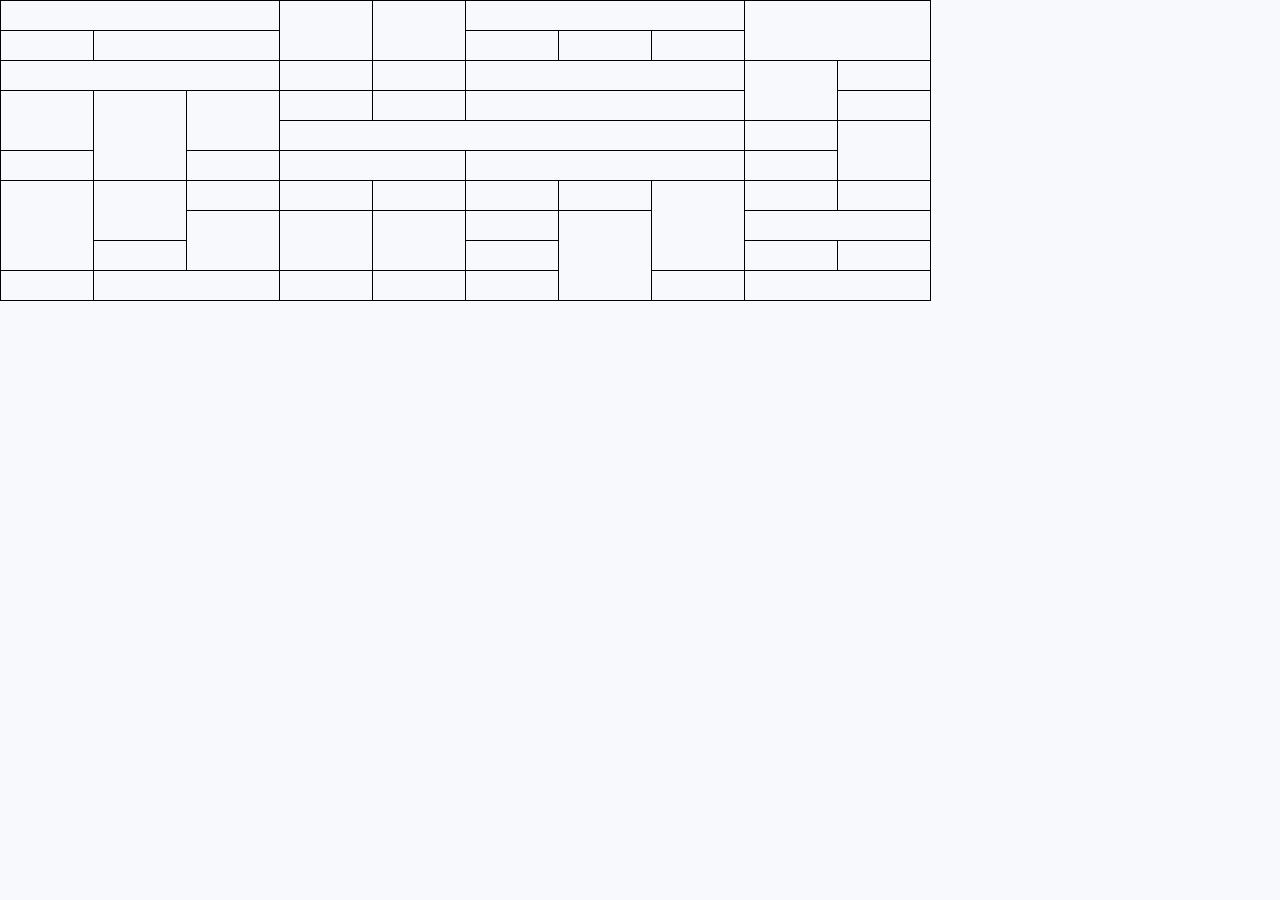
<file: public/html/DZ4_table.html>
<!DOCTYPE html>
<html lang="uk">
<head>
    <meta charset="utf-8">
    <meta http-equiv="X-UA-Compatible" content="IE=edge">
    <meta name="viewport" content="width=device-width, initial-scale=1, shrink-to-fit=no">

    <title>About | WP_CSS_Courses</title>

    <link type="text/css" rel="stylesheet" href="../css/normalize.css">
    <link type="text/css" rel="stylesheet" href="../css/main.css">
</head>
<body>

<table>
    <tr>
        <td colspan="3"></td>
        <td rowspan="2"></td>
        <td rowspan="2"></td>
        <td colspan="3"></td>
        <td colspan="2" rowspan="2"></td>
    </tr>
    <tr>
        <td></td>
        <td colspan="2"></td>
        <td></td>
        <td></td>
        <td></td>
    </tr>
    <tr>
        <td colspan="3"></td>
        <td></td>
        <td></td>
        <td colspan="3"></td>
        <td rowspan="2"></td>
        <td></td>
    </tr>
    <tr>
        <td rowspan="2"></td>
        <td rowspan="3"></td>
        <td rowspan="2"></td>
        <td></td>
        <td></td>
        <td colspan="3"></td>
        <td></td>
    </tr>
    <tr>
        <td colspan="5"></td>
        <td></td>
        <td rowspan="2"></td>
    </tr>
    <tr>
        <td></td>
        <td></td>
        <td colspan="2"></td>
        <td colspan="3"></td>
        <td></td>
    </tr>
    <tr>
        <td rowspan="3"></td>
        <td rowspan="2"></td>
        <td></td>
        <td></td>
        <td></td>
        <td></td>
        <td></td>
        <td rowspan="3"></td>
        <td></td>
        <td></td>
    </tr>
    <tr>
        <td rowspan="2"></td>
        <td rowspan="2"></td>
        <td rowspan="2"></td>
        <td></td>
        <td rowspan="3"></td>
        <td colspan="2"></td>
    </tr>
    <tr>
        <td></td>
        <td></td>
        <td></td>
        <td></td>
    </tr>
    <tr>
        <td></td>
        <td colspan="2"></td>
        <td></td>
        <td></td>
        <td></td>
        <td></td>
        <td colspan="2"></td>
    </tr>
</table>

</body>
</html>
</file>
<file: public/css/main.css>
@import url(https://fonts.googleapis.com/css?family=Lato:700,400);

body{
    background-color: #f7f9fc;
    font-family: 'Lato', sans-serif;
    margin: 0;
}
.wrapper{
    display: block;
    margin: 0 auto;
    width: 952px;
}

/*----------------------------------HEADER--------------------------------*/
header{
    display: block;
    background-color: #f7f9fc;
    height: 190px;
}
nav{
    display: inline-block;
    float: right;
    margin-top: 90px;
}
nav ul{
    margin:  0;
    padding: 0;
    list-style: none;
    font-size: 16px;
}
nav ul li{
    display: inline-block;
    font-weight: bold;
}
nav ul li a{
    text-decoration: none;
    font-size: 16px;
    color: #333333;
    margin: 0 20px 0 0;
}
nav ul li a:hover {
    color: #333333 !important;
    padding-bottom: 6px;
    border-bottom: 2px solid #5c6bc0;
}
nav ul li a.inactive {
    color: #bdbdbd;
}
nav ul li a.search_icon{
    display: inline-block;
    width: 16px;
    height 16px;
    background: url("../img/search.png") center no-repeat;
    padding: 0;
    margin: 0;
}
nav ul li a.search_icon.inactive{
    display: inline-block;
    width: 16px;
    height 16px;
    background: url("../img/search_inactive.png") center no-repeat;
    padding: 0;
    margin: 0;
}
nav ul li a:hover.search_icon{
    display: inline-block;
    width: 16px;
    height 16px;
    background: url("../img/search_hover.png") center no-repeat;
    border: none;
    padding: 0;
    margin: 0;
}
.logo {
    display: inline-block;
    margin: 80px 0;
}
.logo a{
    text-decoration: none;
    font-weight: bold;
    font-size: 42px;
    font-style: italic;
    color: #333;
}
/*----------------------------------END OF HEADER--------------------------------*/

/*----------------------------------Article end other content--------------------------------*/
article img{
    margin: -5px 0 0 -98px;
}
article{
    margin-bottom: 50px;
    padding: 5px 98px 82px 98px;
    background: #fff;
    box-shadow: 0 0 25px rgba(0,0,0,0.1);

}
p{
    color: #333;
    font-size: 17px;
    margin: 16px 0 0 0;
}
h2{
    font-size: 40px;
    margin-top: 0;
}
h4{
    font-size: 30px;
    font-weight: bold;
    color: #ccc;
}

hr{
    color: #eee;
    margin: 40px 0;
}
ul{
    padding-left: 0;
}
li {
    list-style-type: none;
}
ul li:hover ul {
    display: block;
}

table , td, tr{
    border: 1px solid;
    border-collapse: collapse;
}
tr{
    height: 30px;
}
td{
    width: 90px;
}
a{
    color: #5c6bc0;
}
a:hover{
    color: #9db8e2;
}

.mainimg img:hover{
    -webkit-filter: brightness(0.8);
    transition: all 0.8s ease;
}
.date{
    color: #bdbdbd;
    font-size: 14px;
    font-weight: bold;
    margin: 50px 0 36px 0;
}
.category, .cit{
    display: inline-block;
    color: #bdbdbd;
    font-size: 14px;
    margin: 60px 0 0 10px;
}
.category_container{
    float: right;
}
.category_container a{
    display: inline-block;
    color: #bdbdbd;
    font-size: 14px;
    margin: 0 0 0 10px;
    text-decoration: none;
}
.category_container a:hover{
    color: #5c6bc0;
    text-decoration: underline;
    transition: all 0.5s ease;
}
.pagename{
    margin-top: 50px;
}
.noRM{
}
.noRM .category_container{
    float: none;
}
.q:before{
    display: block;
    content: "";
    width: 78px;
    height: 63px;
    background: url("../img/lap.png");
    margin: 0 0 -25px -116px;
}
.slider{
    position: relative;
    display: block;
    width: 100%;
    height:532px;
}
.slider img{
    position: absolute;
}
.leftarrow{
    position: absolute;
    margin: 0;
    top: 58px;
    left: -158px;
    width: 762px;
    height: 426px;
    background: url("../img/hover_first_slide.png");
    opacity: 0;
    cursor: pointer;
    transition: all 0.4s ease;
    z-index: 2;
}
.leftarrow:hover{
    opacity: 1;
    transition: all 0.4s ease;
}
.firstimg{
    margin: 0;
    top: 58px;
    left: -158px;
    z-index: 1;
}
.centerimg{
    display: inline-block;
    z-index: 5;
}
.rightarrow{
    position: absolute;
    margin: 0;
    top: 58px;
    right: -158px;
    width: 762px;
    height: 426px;
    background: url("../img/hover_last_slide.png");
    opacity: 0;
    cursor: pointer;
    transition: all 0.4s ease;
    z-index: 4;
}
.rightarrow:hover{
    opacity: 1;
    transition: all 0.4s ease;
}
.lastimg{
    margin: 0;
    top: 58px;
    right: -158px;
    z-index: 3;
}

#s1, #s2, #s3 {
    padding: 3px;
    border: solid #fff 2px;
    position: absolute;
    left: 50%;
    bottom: 30px;
    border-radius: 8px;
    cursor: pointer;
    z-index: 6;
}
#s1 {margin-left: -36px;}
#s2 {margin-left: -12px;}
#s3 {margin-left: 12px;}
#s1:hover, #s2:hover, #s3:hover{
    background: #5c6bc0;
    transition: all 0.4s ease;
}
.scurrent{
    background: #fff;
}

.imggroup{
    position: relative;
    display: block;
    margin: -5px 0 0 -98px;
    height: 593px;
    width: 960px;
    padding: 4px;
}
.imggroup .imgleft{
    height: 100%;
    width:calc(50% - 8px);
    display:inline-block;
    margin: 0;
    float: left;
}
.imggroup .imgright{
    /*position: relative;*/
    width: 50%;
    display:inline-block;
    margin: 0;
    float: left;
}
.imggroup img{
    position: relative;
    float: left;
    display: inline-block;
    margin: 4px;
}
.counter {
    position: absolute;
    margin:  auto;
    bottom: 120px;
    right:calc(25% - 40px);
    width: 100px;
    height: 100px;
    text-align: center;
    z-index: 8;

}
.counter p {
    position: relative;
    color: #fff;
    font-size: 28px;
}
p.count{
    /*margin-top: 40px;*/
    display: block;
    font-size: 78px;
    line-height: 78px;
}

.cover {
    position: absolute;
    margin: 0;
    bottom: 15px;
    right: 24px;
    width: 464px;
    height: 242px;
    transition: all 0.4s ease;
    opacity: 0;
    background: url("../img/imggroup_bg_hover.svg");
    z-index: 7;
}
.cover:hover {
    transition: all 0.5s ease;
    opacity: 0.9;
    cursor: pointer;
}
img.imgcounter{
    -webkit-filter: brightness(0.2);
    transition: all 0.8s ease;
}



.larger{
    color: #bdbdbd;
    font-size: 26px;
    font-style: italic;
    margin-bottom: 14px;
}
.more{
    display: inline-block;
    font-size: 21px;
    font-weight: bold;
    text-decoration: none;
    text-transform: uppercase;
    color: #5c6bc0;
    margin-top: 56px;
    padding: 15px 25px;
    border: solid transparent 1px;
}
.more:hover{
    color: #5c6bc0;
    border: solid 1px #eeeeee;
    transition: all 0.5s ease;
}
.post{
    padding:98px 82px 98px;
}
.post_entry {
    display: block;
    position: relative;
}
.post_entry ul li{
    font-weight: bold;
    margin-bottom: 30px;
}
.post_entry:before{
    content: "";
    display: block;
    width: 758px;
    height: 2px;
    background: #eeeeee;
    margin: 40px 0;
}
.mark {
    position: relative;
    display: inline-block;
    float: right;
    font-size: 14px;
    font-weight: bold;
    margin: 20px -111px 0 0;
    padding: 10px 13px;
    color: #fff;
    background: #4862ac;
    text-decoration: none;
    transition: all 0.3s ease;
}
.mark:hover {
    margin: 17px -116px 0 0;
    padding: 13px 18px;
    background: #6c79c6;
    color: #fff;
    transition: all 0.3s ease;
}
blockquote{
    color: #e3e3e3;
    font-size: 20px;
}
blockquote:before{
    float: left;
    content: "";
    display: block;
    width: 2px;
    height: 76px;
    background: #e3e3e3;
    margin: 0 28px 0 0;
}
#left{
    height: 100%;
    width: 49%;
    display:inline-block;
    margin: 0;
}
#right{
    width: 49%;
    float: right;
    display:inline-block;
    margin: 0;
}
.contact_left{
    display: inline-block;
    width:calc(50% - 10px);
    margin-right: 20px;
}
.contact_right{
    position: absolute;
    display: inline-block;
    width:calc(50% - 10px);
}
/*----------------------------------Article end other content--------------------------------*/

/*----------------------------------Input and textarea--------------------------------*/
input{
    resize: none;
    background: #f7f9fc;
    font-size: 20px;
    color: #333;
    height: 60px;
    width: 100%;
    border: none;
    text-indent: 20px;
    margin-bottom: 20px;
}
textarea{
    width:calc(100% - 40px);
    height: 150px;
    background: #f7f9fc;
    font-size: 20px;
    color: #333;
    border: none;
    padding: 20px;
    overflow: auto;
}

:focus::-webkit-input-placeholder {opacity: 1; transition: opacity 0.5s ease;}
:focus::-moz-placeholder          {opacity: 1; transition: opacity 0.5s ease;}
:focus:-moz-placeholder           {opacity: 1; transition: opacity 0.5s ease;}
:focus:-ms-input-placeholder      {opacity: 1; transition: opacity 0.5s ease;}
:focus::-webkit-input-placeholder {opacity: 0; transition: opacity 0.5s ease;}
:focus::-moz-placeholder          {opacity: 0; transition: opacity 0.5s ease;}
:focus:-moz-placeholder           {opacity: 0; transition: opacity 0.5s ease;}
:focus:-ms-input-placeholder      {opacity: 0; transition: opacity 0.5s ease;}

input:focus:invalid {
    background: #fdd;
}
input:focus:valid {
    background: #dfd;
}
.submit input{
    width: auto;
    text-indent: 0;
    background: none;
    margin: 0;
}
.submit input:focus:invalid{
    background: none;
}
.submit input:focus:valid{
    background: none;
}
/*---------------------------------- End of Input and textarea--------------------------------*/

/*----------------------------------Pagination--------------------------------*/
.pagination{
    display: block;
    margin: 0 auto;
    text-align: center;
}
.pagination li{
    display: inline-block;
    width: 40px;
    margin: 0 8px;
}
.pagenumber{
    display: inline-block;
    width: 40px;
    height: 40px;
    background: #fff;
    font-size: 18px;
    font-weight: bold;
    line-height: 40px;
    box-shadow: 0 0 15px rgba(0,0,0,0.1);
}
.pagination a{
    color: #333;
}
.pagination a:hover{
    color: #5c6bc0;
    transition: all 0.5s ease;
}
.pagination a.current{
    background: #5c6bc0;
    color: #fff;
}
/*----------------------------------End of Pagination--------------------------------*/

/*----------------------------------FOOTER--------------------------------*/
footer{
    display: block;
    background: #5c6bc0;
    text-align: center;
    margin-top: 50px;
    padding: 70px 0 80px 0;
}
.footer_logo {
    display: block;
}
.footer_logo a{
    text-decoration: none;
    font-weight: bold;
    font-size: 36px;
    font-style: italic;
    color: #000;
    opacity: 0.2;
}
footer p{
    color: #fff;
    opacity: 0.4;
    font-size: 13px;
    margin: auto;
}
footer a{
    color: #fff;
    font-weight: bold;
    text-decoration: none;
    font-style: normal;
    opacity: 1;
}
footer hr{
    border-color: #000;
    opacity: 0.1;
}
.fcontent{
    width: 758px;
    margin: 0 auto;
    padding: 0 ;
}
#footer_menu{
    display: inline-block;
    margin-top: 24px;
    /*height: 32px;*/
}
#footer_menu ul{
    margin:  0;
    padding: 0;
    list-style: none;
    font-size: 16px;
}
#footer_menu ul li{
    display: inline-block;
    font-weight: bold;
}
#footer_menu ul li a{
    text-decoration: none;
    font-size: 16px;
    color: #fff;
    margin: 0 20px 0 0;
}
#footer_menu ul li a:hover {
    color: #fff !important;
    padding-bottom: 6px;
    border-bottom: 2px solid #fff;
}
#footer_menu ul li a.inactive {
    color: #a9afdb;
}


#footer_menu ul li a.search_icon{
    display: inline-block;
    width: 16px;
    height: 16px;
    background: url("../img/f_search.png") center no-repeat;
    padding: 8px;
    margin: 0;
}

#footer_menu ul li a:hover.search_icon{
    background: url("../img/f_search.png") #5360ac center no-repeat;
    border: none;
}

address{
    display: inline;
    opacity: 0.4;
    color: #fff;
    font-size: 14px;
}
a.adress:hover{
    color: #fff;
    text-decoration: underline;
}
#icons{
    display: block;
    margin: 40px auto 0;
}
#icons a img{
    margin-top: 4px;
}
#icons a{
    display: inline-block;
    width: 32px;
    height: 32px;
    margin: 0 8px;
}
#icons a:hover{
    background: #5360ac;
}
/*----------------------------------END OF FOOTER--------------------------------*/
</file>
